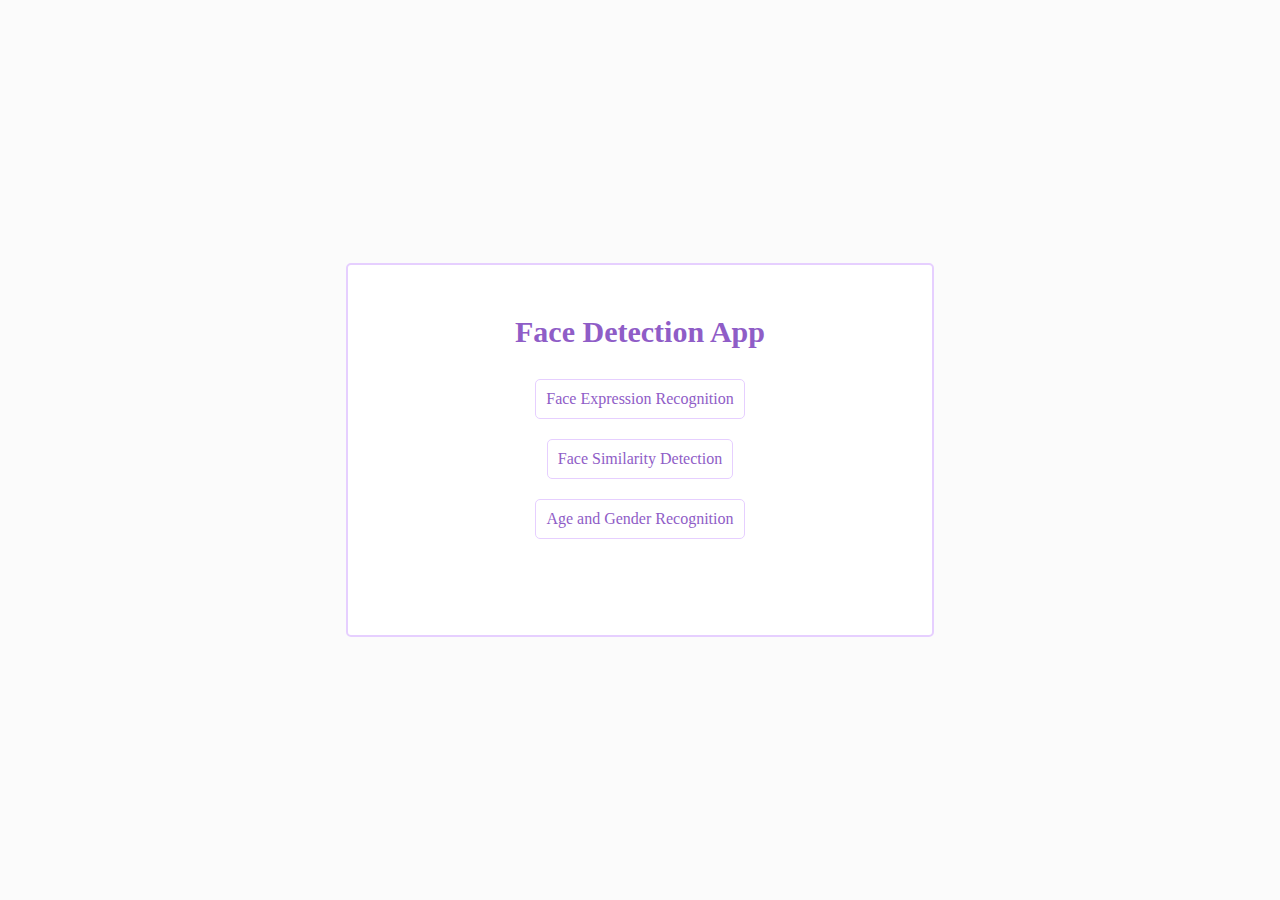
<file: index.html>
<!DOCTYPE html>
<html lang="en">
  <head>
    <meta charset="UTF-8" />
    <meta name="viewport" content="width=device-width, initial-scale=1.0" />
    <meta http-equiv="X-UA-Compatible" content="ie=edge" />
    <title>sinanzt | Face Detection</title>
    <link rel="stylesheet" href="css/custom.css" />
  </head>
  <body>
    <div id="container">
      <div class="app-box">
        <div class="header">Face Detection App</div>
        <div class="content">
          <div id="entering-page">
            <a href="/pages/face-expression-recognition.html" class="action-btn">Face Expression Recognition</a>
            <a href="/pages/face-similarity-detection.html" class="action-btn">Face Similarity Detection</a>
            <a href="/pages/age-gender-recognition.html" class="action-btn">Age and Gender Recognition</a>
          </div>
        </div>
      </div>
    </div>
  </body>

</html>
</file>
<file: css/custom.css>
body {
    background-color: #f2f2f2;
    margin: 0;
}

#container {
    width: 100%;
    height: 100vh;
    background-color: #fbfbfb;
    display: flex;
    align-items: center;
    justify-content: center;
}

.app-box {
    border: 2px solid #e6cfff;
    border-radius: 5px;
    padding: 50px 100px;
    background-color: #fff;
    min-width: 30%;
    min-height: 30%;
}

.header {
    color: #8f5dc7;
    font-size: 30px;
    font-weight: 600;
    text-align: center;
    padding: 0 0 30px 0;
}

.content {
    display: flex;
    display: flex;
    align-items: center;
    justify-content: center;
}

.action-btn {
    border: 1px solid #e6cfff;
    border-radius: 5px;
    padding: 10px;
    background-color: #fff;
    color: #8f5dc7;
    cursor: pointer;
    font-size: 16px;
    text-decoration: none;
}

.action-btn:hover {
    background-color: #fbf6ff;
    -webkit-transition: background-color 300ms linear;
    -ms-transition: background-color 300ms linear;
    transition: background-color 300ms linear;
}

#entering-page {
    display: flex;
    align-items: center;
    justify-content: center;
    flex-direction: column;
    gap: 20px;
}

#expression-recognition-page,
#face-similarity-page,
#merge-faces-page {
    align-items: center;
    justify-content: center;
    flex-direction: column;
}

.back-button {
    border: 1px solid #e6cfff;
    border-radius: 5px;
    padding: 7px;
    background-color: #fff;
    color: #8f5dc7;
    cursor: pointer;
    font-size: 14px;
}

.sub-header {
    color: #8f5dc7;
    font-size: 16px;
    text-align: center;
    padding: 0 0 15px 0;
}

.sub-content {
    display: flex;
    flex-direction: column;
    gap: 10px;
}

.img-box {
    position: relative;
    min-height: 150px;
    display: flex;
    align-items: center;
    justify-content: center;
}

#imgViewer,
#imgViewer2 {
    width: 250px;
    height: 200px;
    object-fit: contain;
}

.sub-footer {
    margin-top: 25px;
    text-align: center;
}

.loader {
    display: none;
    border: 5px solid #f3f3f3;
    border-radius: 50%;
    border-top: 5px solid #3498db;
    width: 25px;
    height: 25px;
    -webkit-animation: spin 2s linear infinite;
    animation: spin 2s linear infinite;
    position: absolute;
}

/* Safari */
@-webkit-keyframes spin {
    0% {
        -webkit-transform: rotate(0deg);
    }

    100% {
        -webkit-transform: rotate(360deg);
    }
}

@keyframes spin {
    0% {
        transform: rotate(0deg);
    }

    100% {
        transform: rotate(360deg);
    }
}

#overlayCanvas {
    position: absolute;
    top: 0;
    left: 0;
}


input[type="file"]::-webkit-file-upload-button {
    background: #26a69a;
    border: 1px solid gray;
    cursor: pointer;
    color: #fff;
    border-radius: .2em;
}


#face-similarity-page .sub-content {
    flex-direction: row;
}

.input-box {
    display: flex;
    flex-direction: column;
    gap: 15px;
}

.distance-box {
    margin-top: 20px;
    display: flex;
    align-items: center;
    gap: 20px;
}

#progress-bar {
    height: 20px;
    width: 100%;
}
</file>
